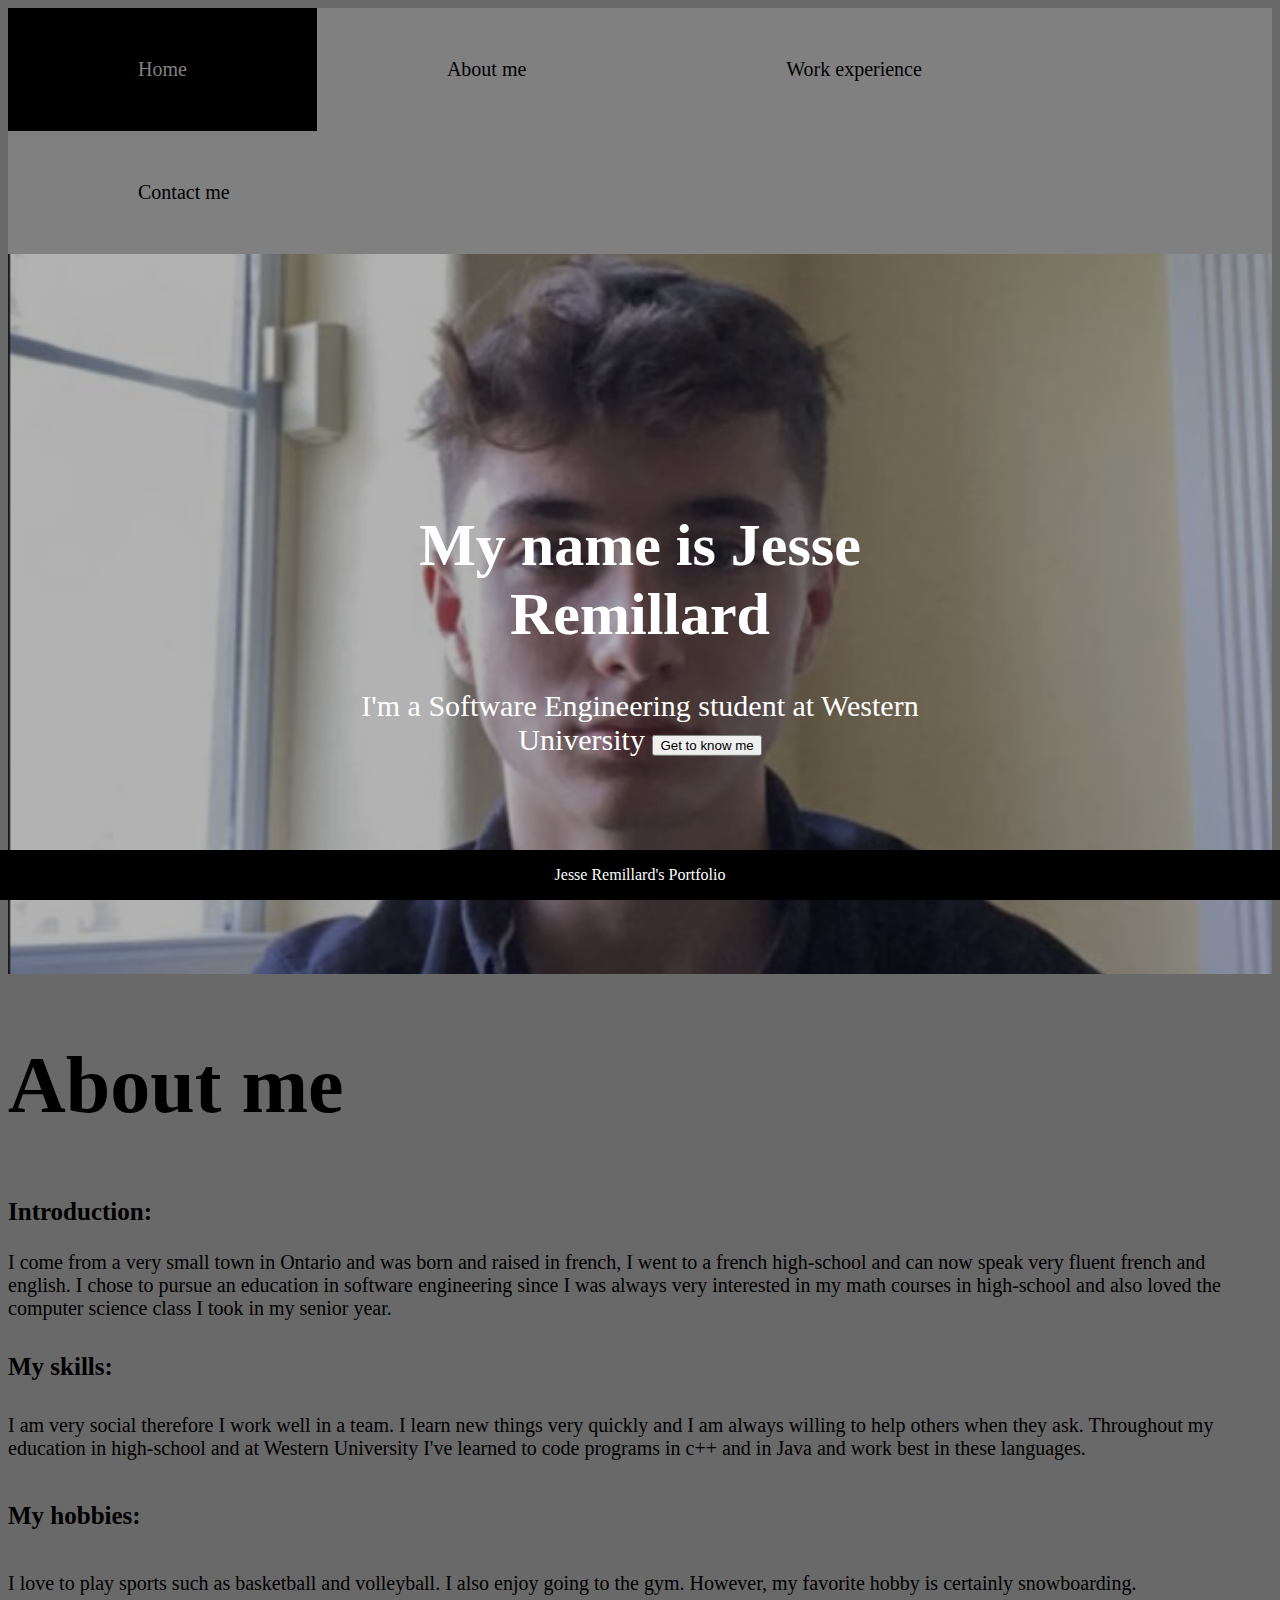
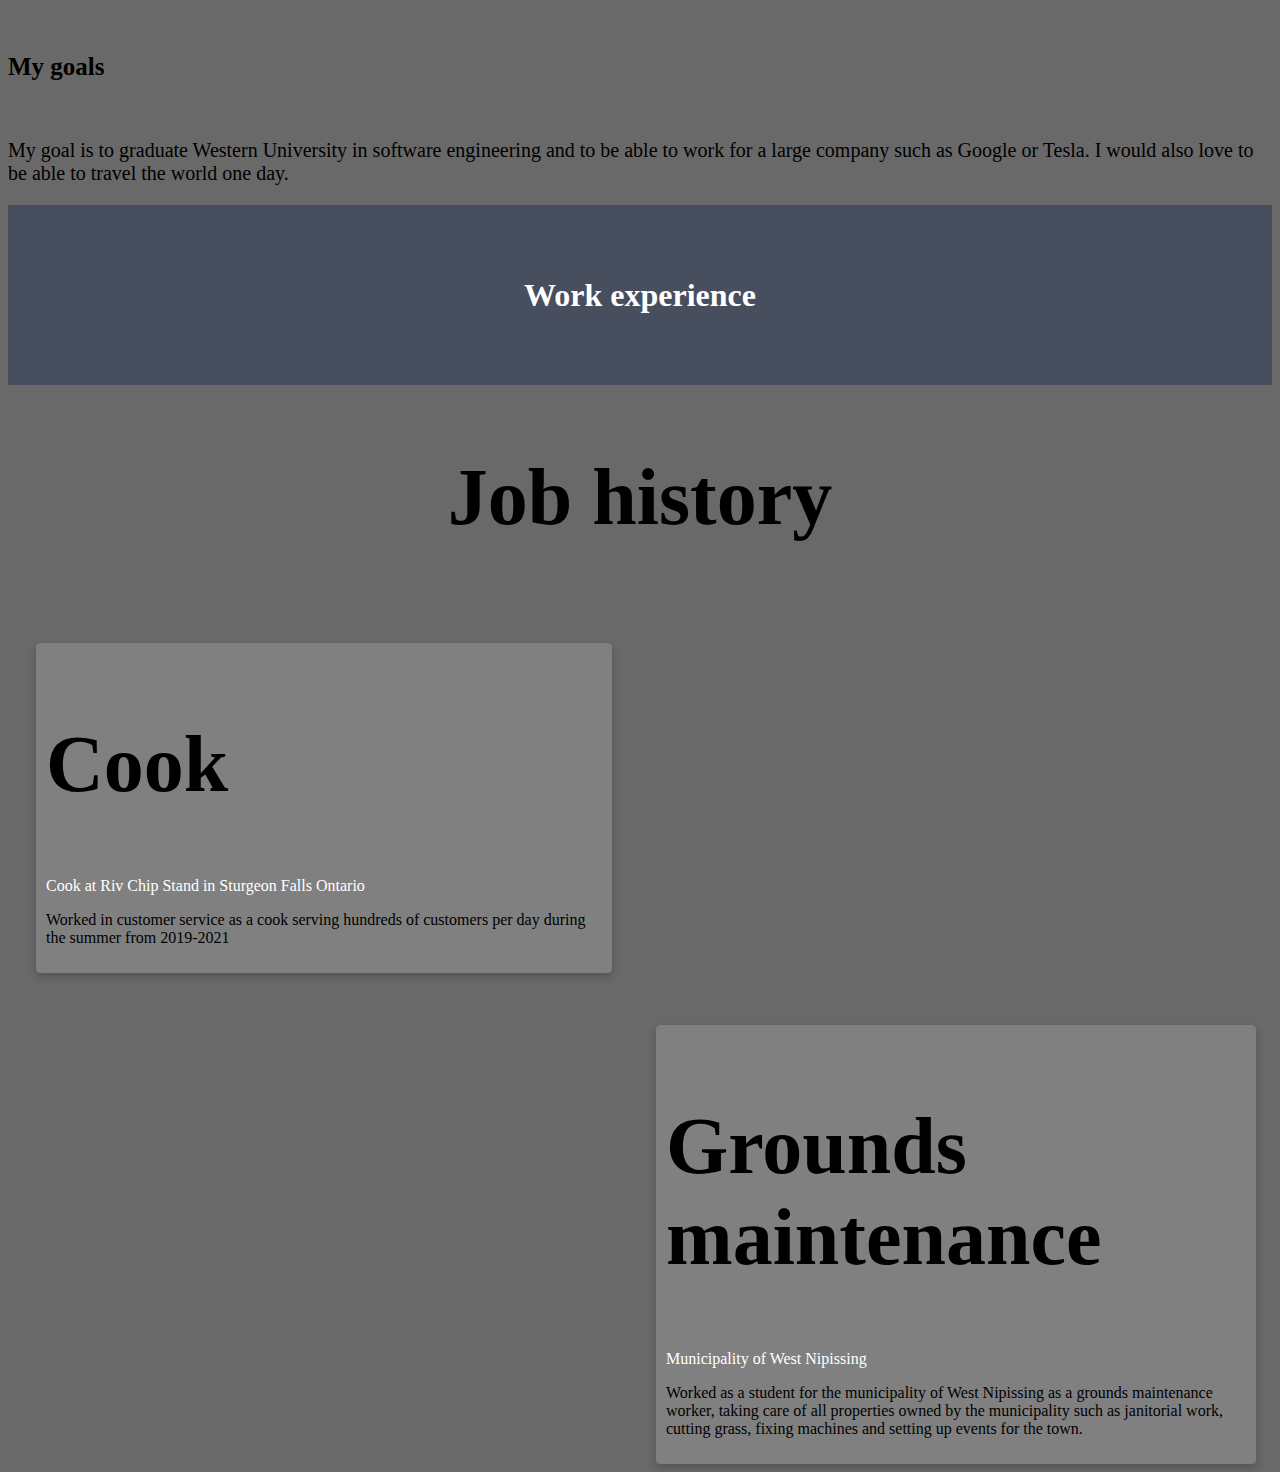
<file: index.html>
<html>
    <head>
        <title>My Portfolio</title>
        <link href="css/style.css" type="text/css"
              rel="stylesheet"/>
    </head>
    <body>
        <div class="topnav">
            <a class="active" href="#home">Home</a>
            <a href="#aboutme">About me</a>
            <a href="#workexperience">Work experience</a>
            <a href="contactme.html">Contact me</a>
        </div>
        <div class="hero-image">
           <div class="hero-text">
              <h1>My name is Jesse Remillard</h1>
                 <p1>I'm a Software Engineering student at Western University</p1>
                 <button>Get to know me</button>
            </div>
       </div>
        <div class="aboutme">
            <h2 id="aboutme" style="font-size: 80">About me</h2>
            <h3>Introduction:</h3>
            <p style="font-size: 20px">I come from a very small town in Ontario and was born and raised in french,
            I went to a french high-school and can now speak very fluent french and english. I chose to 
            pursue an education in software engineering since I was always very interested in my math courses
            in high-school and also loved the computer science class I took in my senior year.</p>
            <h4>My skills:</h4>
            <p style="font-size: 20px">I am very social therefore I work well in a team. I learn new things very quickly and I am always willing to help others when they ask. Throughout my education in high-school and at Western University I've learned to code programs in c++ and in Java and work best in these languages.</p>
            <h5>My hobbies:</h5>
            <p style="font-size: 20px">I love to play sports such as basketball and volleyball. I also enjoy going to the gym. However, my favorite hobby is certainly snowboarding.</p>
            <h6>My goals</h6>
            <p style="font-size: 20px">My goal is to graduate Western University in software engineering and to be able to work for a large company such as Google or Tesla. I would also love to be able to travel the world one day.</p>
        </div>
        
        
        <div class="workexperience">
  <h1 id="workexperience">Work experience</h1>
        </div>

<h2 style="text-align:center">Job history</h2>
<div class="row">
  <div class="column">
    <div class="card">
      <div class="container">
        <h2>Cook</h2>
        <p class="title">Cook at Riv Chip Stand in Sturgeon Falls Ontario</p>
        <p>Worked in customer service as a cook serving hundreds of customers per day during the summer from 2019-2021</p>
      </div>
    </div>
  </div>
        </div>
 
  <div class="column1">
    <div class="card">
      <div class="container">
        <h2>Grounds maintenance</h2>
        <p class="title">Municipality of West Nipissing</p>
        <p>Worked as a student for the municipality of West Nipissing as a grounds maintenance worker, taking care of all properties owned by the municipality such as janitorial work, cutting grass, fixing machines and setting up events for the town.</p>
      </div>
    </div>
  </div>
        <style>
.footer {
  position: fixed;
  left: 0;
  bottom: 0;
  width: 100%;
  background-color: black;
  color: white;
  text-align: center;
}
</style>

<div class="footer">
  <p>Jesse Remillard's Portfolio</p>
</div>

 
            
                
            
            
    </body>
    
</html>
</file>
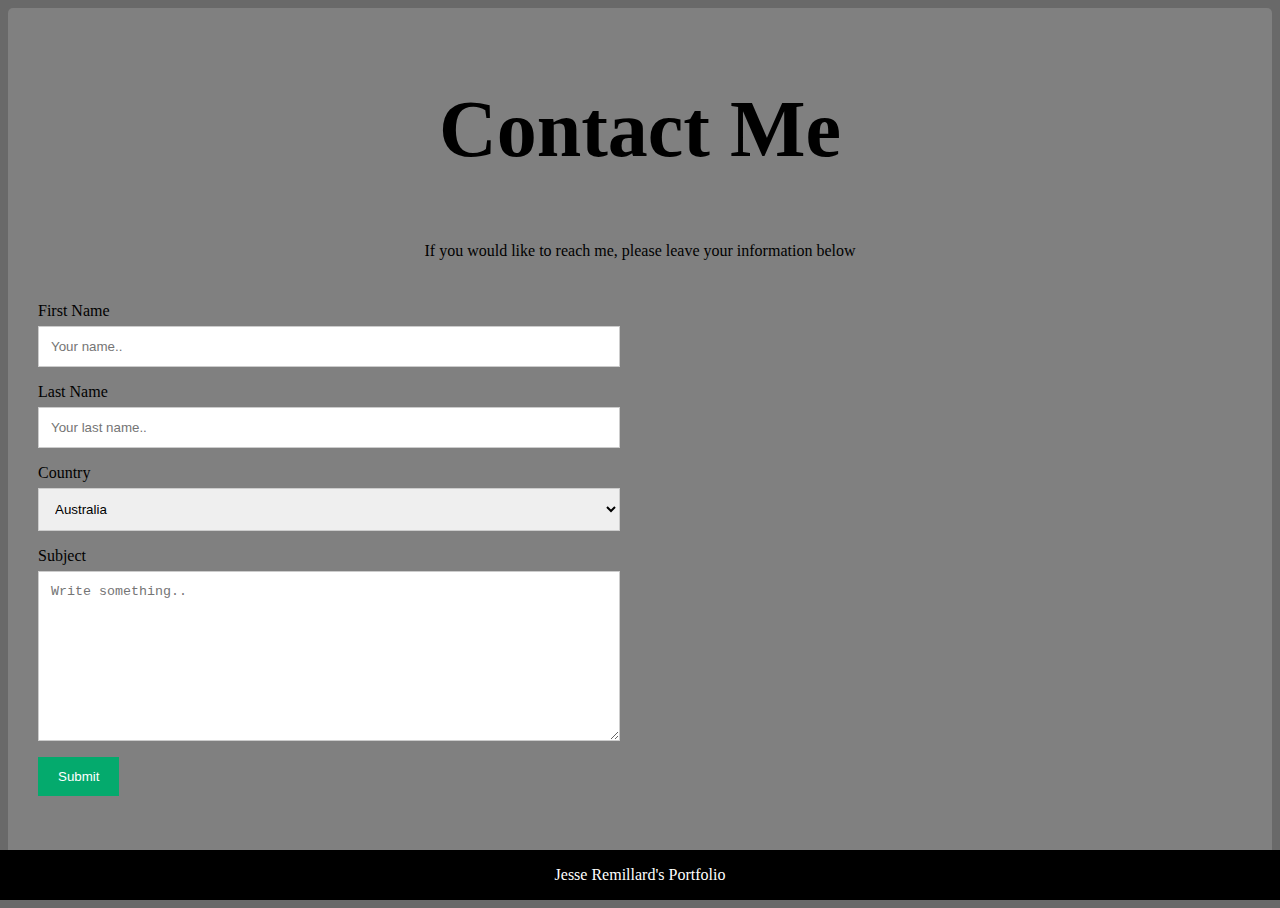
<file: contactme.html>
<html>
    <head>
    <link href="css/style.css" type="text/css"
              rel="stylesheet"/>
    </head>
    <body>
        <div class="container">
  <div style="text-align:center">
    <h2>Contact Me</h2>
    <p>If you would like to reach me, please leave your information below</p>
  </div>
  <div class="row">
    
    <div class="column">
      <form action="/action_page.php">
        <label for="fname">First Name</label>
        <input type="text" id="fname" name="firstname" placeholder="Your name..">
        <label for="lname">Last Name</label>
        <input type="text" id="lname" name="lastname" placeholder="Your last name..">
        <label for="country">Country</label>
        <select id="country" name="country">
          <option value="australia">Australia</option>
          <option value="canada">Canada</option>
          <option value="usa">USA</option>
        </select>
        <label for="subject">Subject</label>
        <textarea id="subject" name="subject" placeholder="Write something.." style="height:170px"></textarea>
        <input type="submit" value="Submit">
      </form>
    </div>
  </div>
</div>
ADVERT
        
        <style>
.footer {
  position: fixed;
  left: 0;
  bottom: 0;
  width: 100%;
  background-color: black;
  color: white;
  text-align: center;
}
</style>

<div class="footer">
  <p>Jesse Remillard's Portfolio</p>
</div>
    </body>















</html>
</file>
<file: css/style.css>
.topnav {
    background-color: gray;
    overflow: hidden;
}
.topnav a {
    float: left;
    color: black;
    text-align: center;
    padding: 50px 130px;
    text-decoration: none;
    font-size: 20px;
}
.topnav a:hover {
    background-color: black;
    color: gray;
}
.topnav a.active {
    background-color: black;
    color: gray;
}
body, html {
    height: 100%;
}
.hero-image{
    background-image: linear-gradient(rgba(0, 0, 0, 0.3), rgba(0, 0, 0, 0.3)), url("mypic.png");
    height: 80%;
    background-position: center;
    background-repeat: no-repeat;
    background-size: cover;
    position: relative;
}
.hero-text{
    text-align: center;
    position: absolute;
    top: 50%;
    left: 50%;
    transform: translate(-50%,-50%);
    color: white;
    font-size: 30;
        
}
body{
    background-color: dimgray;
}
h2{
    font-size: 80;
    color: black;
}
h3,h4,h5,h6{
    font-size: 25;
    color: black;
    font-family: cursive;
}
.title {
  color: white;
}
.container::after, .row::after {
  content: "";
  clear: both;
  display: table;
}
.container {
  padding: 0 24px;
}
.workexperience {
  padding: 50px;
  text-align: center;
  background-color: #474e5d;
  color: white;
}
.card {
  box-shadow: 0 4px 8px 0 rgba(0, 0, 0, 0.2);
  margin: 8px;
}
.column {
  float: left;
  width: 50%;
  margin-bottom: 16px;
  padding: 0 8px;
}
*, *:before, *:after {
  box-sizing: inherit;
}
.column1 {
  float: right;
  width: 50%;
  margin-bottom: 16px;
  padding: 0 8px;
}
* {
  box-sizing: border-box;
}

/* Style inputs */
input[type=text], select, textarea {
  width: 100%;
  padding: 12px;
  border: 1px solid #ccc;
  margin-top: 6px;
  margin-bottom: 16px;
  resize: vertical;
}

input[type=submit] {
  background-color: #04AA6D;
  color: white;
  padding: 12px 20px;
  border: none;
  cursor: pointer;
}

input[type=submit]:hover {
  background-color: #45a049;
}

/* Style the container/contact section */
.container {
  border-radius: 5px;
  background-color: gray;
  padding: 10px;
}

/* Create two columns that float next to eachother */
.column {
  float: left;
  width: 50%;
  margin-top: 6px;
  padding: 20px;
}

/* Clear floats after the columns */
.row:after {
  content: "";
  display: table;
  clear: both;
}

/* Responsive layout - when the screen is less than 600px wide, make the two columns stack on top of each other instead of next to each other */
@media screen and (max-width: 600px) {
  .column, input[type=submit] {
    width: 100%;
    margin-top: 0;
  }
}
</file>
